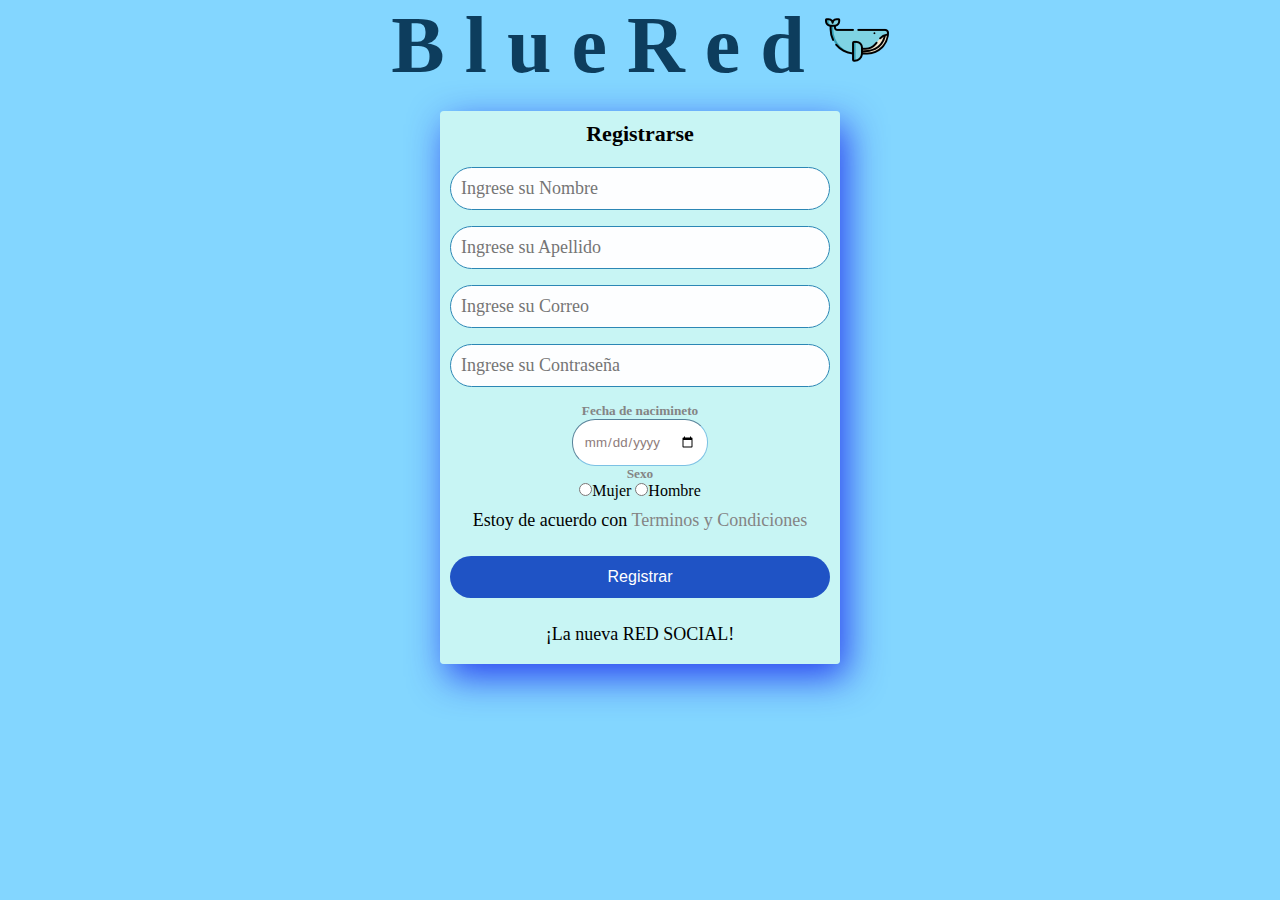
<file: index.html>
<!DOCTYPE html>
<html lang="en">
<head>
  <meta charset="UTF-8">
  <meta name="viewport" content="width=device-width, initial-scale=1.0">
  <meta http-equiv="X-UA-Compatible" content="ie=edge">
  <link rel="stylesheet" href="css/style.css">
  <title>Formulario Registro</title>
</head>
<body>

  <form action="login.html" method="post">
     <center><h1 > B l u e  R e d <img src="..\red_social\imgen/log.png"></h1></center>
  <section class="form-register">
    <h4>Registrarse</h4>
    <input class="controls" type="text" name="nombres" id="nombres" placeholder="Ingrese su Nombre">
    <input class="controls" type="text" name="apellidos" id="apellidos" placeholder="Ingrese su Apellido">
    <input class="controls" type="email" name="correo" id="correo" placeholder="Ingrese su Correo">
    <input class="controls" type="password" name="correo" id="correo" placeholder="Ingrese su Contraseña">


    <br>
    <h5 class="fecha">Fecha de nacimineto</h5>
<input class="date" type="date"> 
<br>
<h5 class="sex">Sexo</h5>
  <input  type="radio" name="sexo" value="1">Mujer 
  <input type="radio" name="sexo" value="2">Hombre <br>



    <p>Estoy de acuerdo con <a href="#">Terminos y Condiciones</a></p>
    <input class="botons" type="submit" value="Registrar">
    <p>¡La nueva RED SOCIAL! </p>


  </section>
</form>
</body>
</html>
</file>
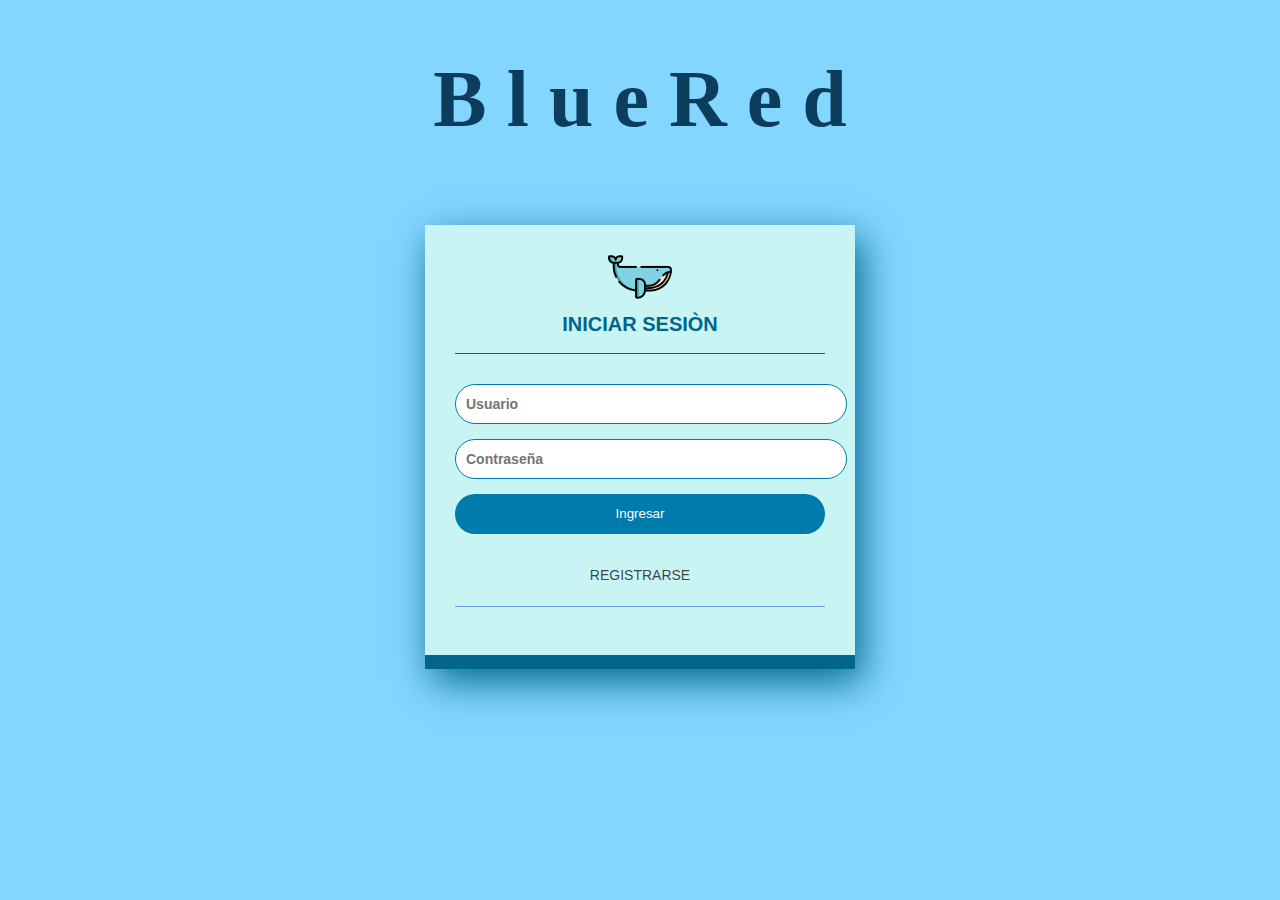
<file: login.html>
<!DOCTYPE html>
<html lang="en" dir="ltr">
  <head>
    <meta charset="utf-8">
    <title>INICIAR SESIÒN</title>
    <link rel="stylesheet" href="css/stylelog.css">
 

  </head>
  <body>

   <center><h1 > B l u e  R e d </h1></center>

    <form action="ind.html" method="post"
    <section class="form-login"><center><img src="..\red_social\imgen/log.png"></center>
      <h5  >  INICIAR SESIÒN</h5>

      <input class="controls" type="text" name="usuario" value="" placeholder="Usuario">
      <input class="controls" type="password" name="contrasena" value="" placeholder="Contraseña">
      <input class="buttons" type="submit" value="Ingresar">
      <p><a href="../red_social/index.html">REGISTRARSE</a></p>

    </section>
</form>
<br> <br>
<div>  </div>
  </body>
</html>
</file>
<file: css/style.css>
* {
  margin: 0;
  padding: 0;
  box-sizing: border-box;
}

body {
  background-color:#66ccffcf;
}
h1 {
    
    font-size: 5em;
    font-family:chiller;
    text-decoration:double;
    
    font-weight: bold;
    color: #0d3d5d;
}
.form-register {
  width: 400px;
  background: #c9f5f4fa;
  padding: 10px;
  margin: auto;
  margin-top: 20px;
  border-radius: 4px;
  font-family: 'calibri';
  color: #000000;
  box-shadow: 7px 13px 37px #1219ecc9;
  text-align: center;
}

.form-register h4 {
  font-size: 22px;
  margin-bottom: 20px;
}

.controls {
  width: 100%;
  background: #fdfeff;
  padding: 10px;
  border-radius:122px;
  margin-bottom: 16px;
  border: 1px solid #2c87b5;
  font-family: 'calibri';
  font-size: 18px;
  color: #1f53c5;

}
.fecha {

 font-family: 'calibri';
 color: #848484;
}
.date {
-webkit-writing-mode: horizontal-tb !important;
    text-rendering: auto;
    
    color: #8e7c7c;
    letter-spacing: normal;
    word-spacing: normal;
    text-transform: none;
    text-indent: 0px;
    text-shadow: none;
    display: inline-block;
    text-align: start;
    appearance: textfield;
    background-color:#ffffff;
    -webkit-rtl-ordering: logical;
    cursor: text;
    margin: 0em;
    font: 400 13.3333px Arial;
    padding: 14px 11px;
    border-width: 1px;
    border-style: inset;
    border-color:#6ebbe2e6 ;
    border-image: initial;
    border-radius: 23px;
}
.sex
 {

 font-family: 'calibri';
 color: #848484;

}
.form-register p {
  height: 40px;
  text-align: center;
  font-size: 18px;
  line-height: 40px;
}

.form-register a {
  color: #848484;
  text-decoration: none;

}

.form-register a:hover {
  color: #FA5858;
  text-decoration: underline;
}

.form-register .botons {
  width: 100%;
  background: #1f53c5;
  border: none;
  border-radius:122px;
  padding: 12px;
  color: white;
  margin: 16px 0;
  font-size: 16px;
}
</file>
<file: css/stylelog.css>
{
  margin: 0;
  padding: 0;
  box-sizing: border-box;
}

body {
  font-family: Arial;
  background: #66ccffcf;
}
h1 {
    display: block;
    font-size: 5em;
    font-family:chiller;
    text-decoration:double;
    margin-block-start: 0.67em;
    margin-block-end: 0.67em;
    font-weight: bold;
    color: #0d3d5d;
}


.form-login {
  width: 370px;
  height: 390px;
  background: #c9f5f4fa;
  margin: auto;
  margin-top: 80px;
  box-shadow: 7px 13px 37px #046890;
  padding: 20px 30px;
  color: #02658c;
    border-bottom: 14px solid;

}

.form-login h5 {
  margin: 0;
  text-align: center;
  height: 40px;
  margin-bottom: 30px;
  border-bottom: 1px solid;
  font-size: 20px;
}

.controls {
  width: 100%;
  border-radius: 122px;
  border: 1px solid #017bab;
  margin-bottom: 15px;
  padding: 11px 10px;
  background: #ffffff;
  font-size: 14px;
  font-weight: bold;
}

.buttons {
  width: 100%;
  height: 40px;
  background: #017bab;
  border-radius: 122px;
  border: none;
  color: #fdfdfd;
  margin-bottom: 16px;
}

.form-login p{
  height: 40px;
  text-align: center;
  border-bottom: 1px solid;
  color:#679cdc
}

.form-login a {
  color: #252323d9;
  text-decoration: none;
  font-size: 14px;
}

.form-login a:hover {
  text-decoration: underline;
}
</file>
